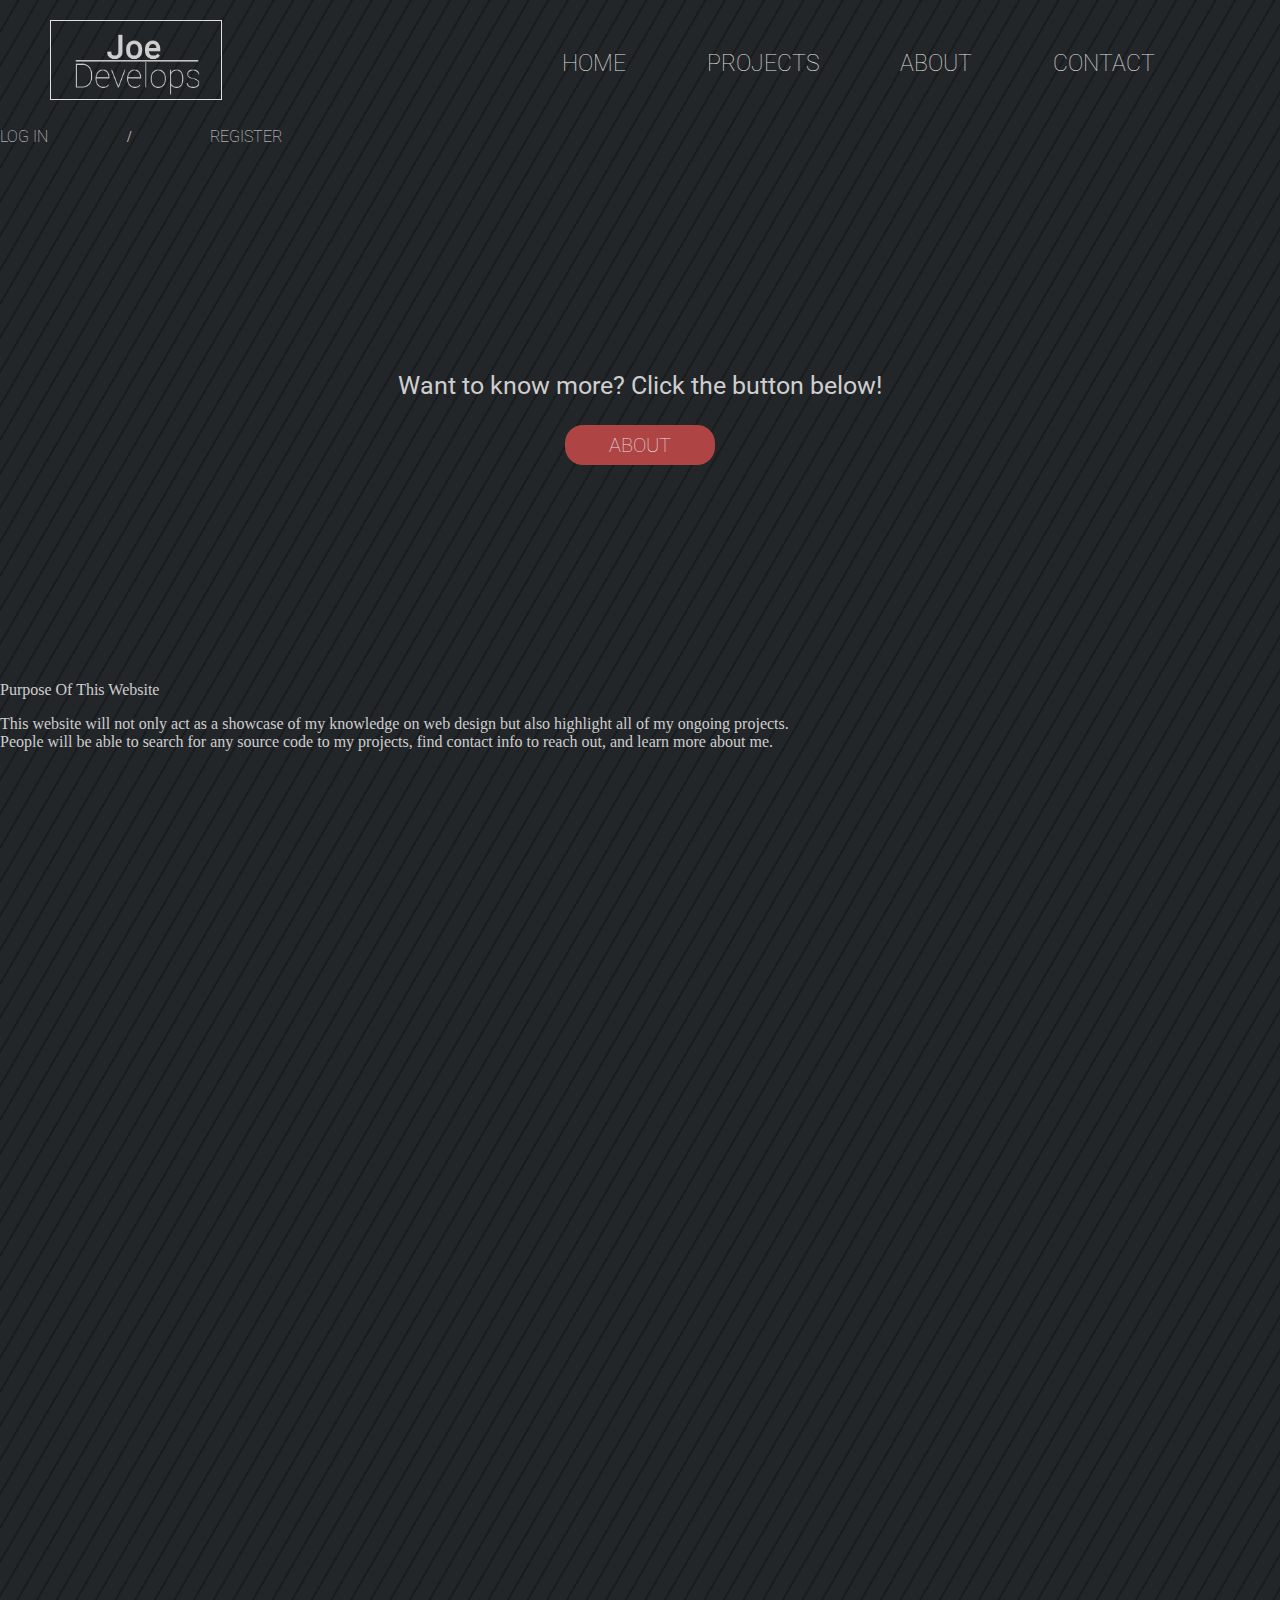
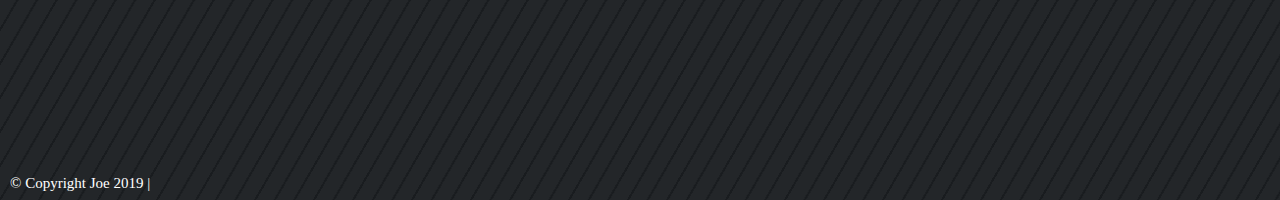
<file: index.html>
<!DOCTYPE html>
<html>
    <!-- Head Code -->
    <head>
        <!-- Tab Name -->
        <title>Joe Develops</title>
        <!-- Link To CSS -->
        <link rel="stylesheet" href="style.css">
    </head>

    <body>
        <header>

            <nav>
                <!-- logo -->
                <!-- links -->
                <ul>
                    <li class="logo"><a href="index.html" class="logo">Logo</a></li>
                    <li><a href="index.html">Home</a></li>
                    <li><a href="pages/projects.html">Projects</a></li>
                    <li><a href="pages/aboutme.html">About</a></li>
                    <li><a href="pages/contact.html">Contact</a></li>
                </ul>
            </nav>

        </header>

        <nav class = "loginSystem">
                <li id = "login"><a href ="pages/login.html">Log In</a></li>
                <li id = "slash">/</li>
                <li id = "register"><a href = "pages/register.html">Register </a></li>
        </nav>
        
        <nav class = "button">
                <p id = "aboutinfo">Want to know more? Click the button below!</p>
                <button class = "mybutton"><a href = "#info"><span>About</span></button></a>
        </nav>

        <nav>
        <p id = "infoHeader">Purpose Of This Website</p>
        <p id = "info">This website will not only act as a showcase of my knowledge on web design but also highlight all of my ongoing projects. 
        <br>People will be able to search for any source code to my projects, find contact info to reach out, and learn more about me.
        </p>
        </nav>

        <!-- Middle Page Name -->
        <nav>
                <footer>
                        © Copyright Joe 2019 |
            
            
                    </footer>
        </nav>

    </body>







</html>
</file>
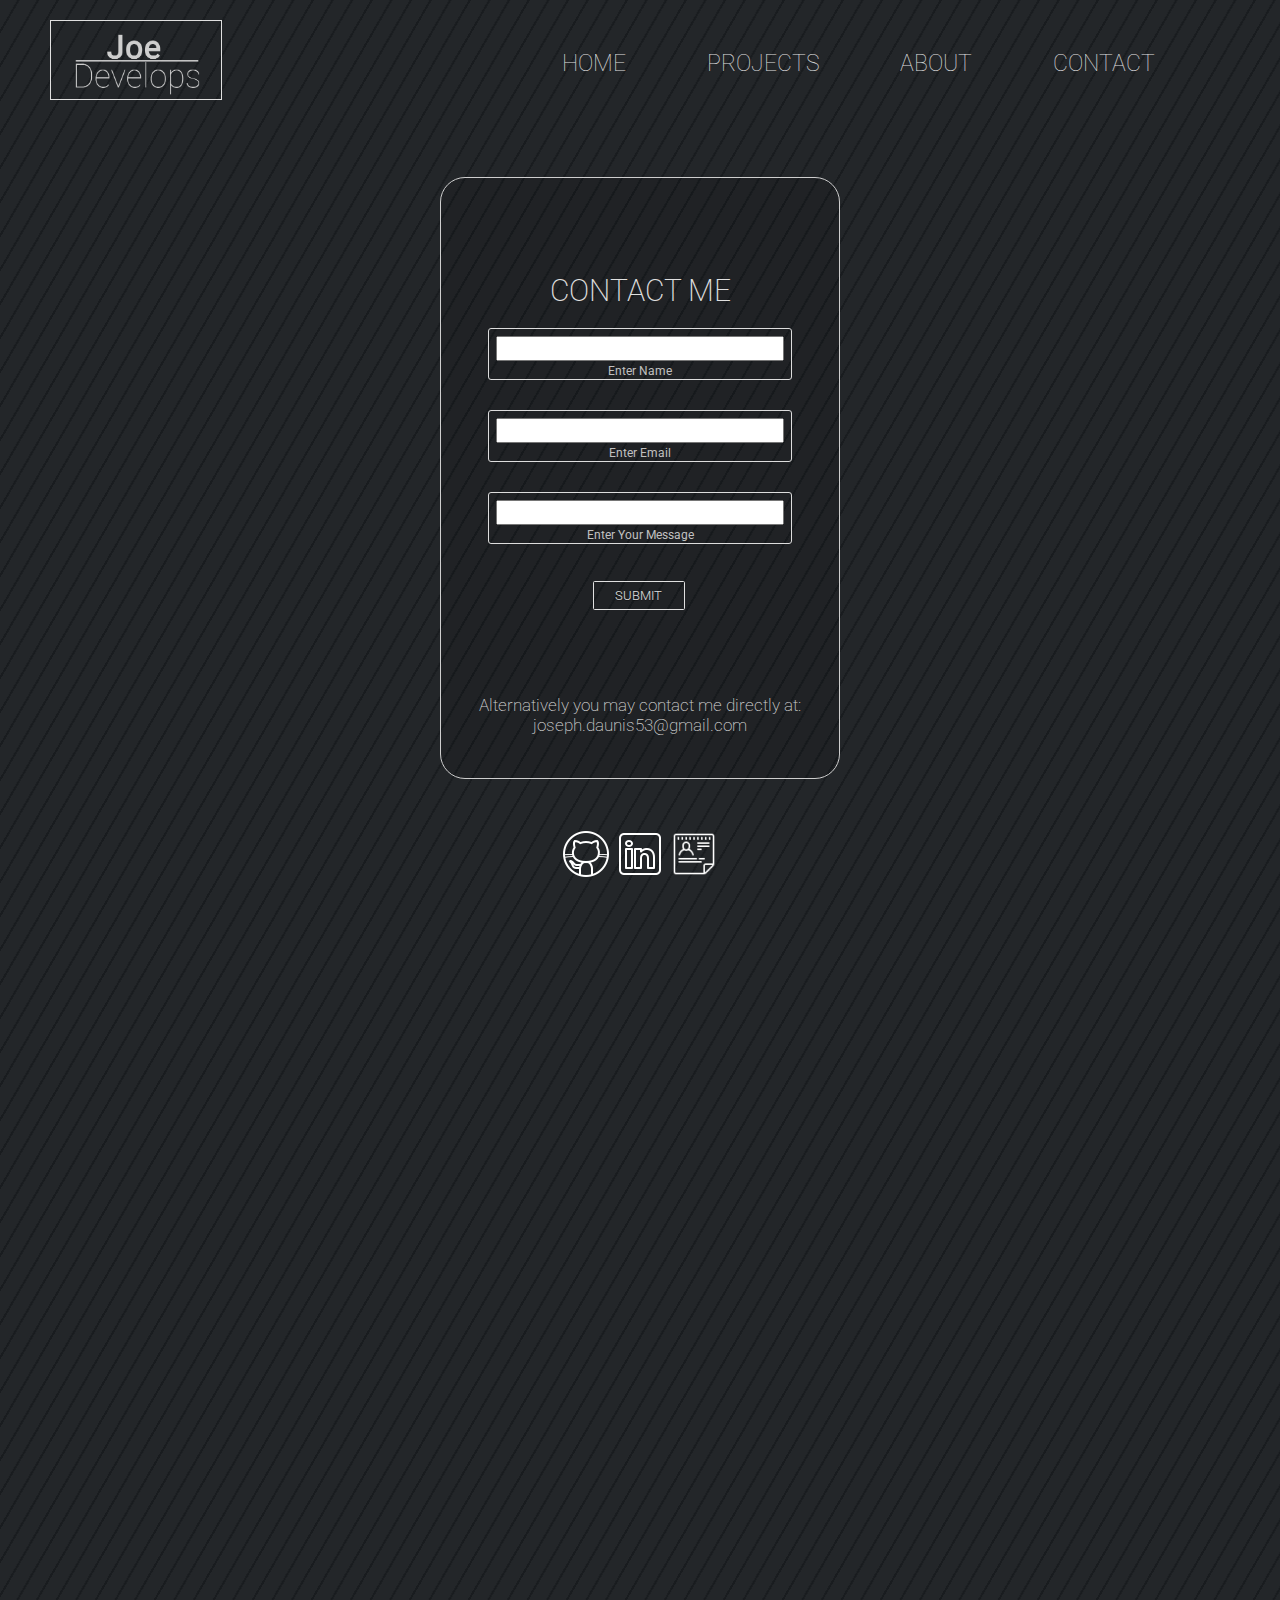
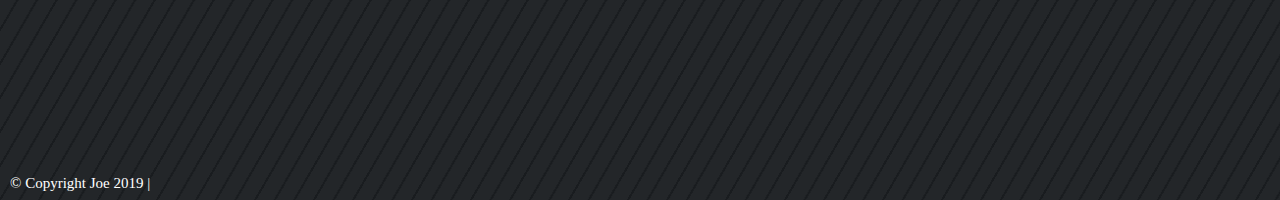
<file: pages/contact.html>
<!DOCTYPE html>
<html>
    <head>
        <title>Contact</title>

        <link rel="stylesheet" href="../style.css">
    </head>

    <body>
        <header>
            <nav>
                <ul>
                    <li class="logo"><a href="../index.html" class="logo">Logo</a></li>
                    <li><a href="../index.html">Home</a></li>
                    <li><a href="projects.html">Projects</a></li>
                    <li><a href="aboutme.html">About</a></li>
                    <li><a href="contact.html">Contact</a></li>
                </ul>
            </nav>
        </header>
        <script src="../contact.js"></script>
        <div class ="form">
            <form id = "contact" action="https://formspree.io/mdqgwkex" method="POST">
                <ul>
                <h3>Contact Me</h3>
                
                <fieldset>
                        <input type="text" id="text" name="name" maxlength="30" required><span>Enter Name</span>
                </fieldset>
                <fieldset>
                        <input type="email" id ="email" name="email" maxlength="65" required><span>Enter Email</span>
                </fieldset>
                <fieldset>
                        <textarea name="message" id="message" onkeyup="adjust_textarea(this)" required></textarea><span>Enter Your Message</span>
                </fieldset>
                <fieldset>
                    <button name="submit" type="submit" id="contact-submit" data-submit="...Sending" value="Register">Submit</button>    
                </fieldset>
                        
                </ul>
            </form>
            <h4>Alternatively you may contact me directly at: joseph.daunis53@gmail.com</h4>
        </div>

        <nav class = "icons">
            <body>
                <a target ="_blank" href="https://github.com/JoeH5/"><img src="../images/favicon-github.png"></a>
                <a target ="_blank" href="https://www.linkedin.com/in/joseph-daunis-9287b2194/"><img src="../images/favicon-linkedin.png"></a>
                <a target ="_blank" href="../images/daunisResume.pdf" download><img src="../images/favicon-resume.png"></a>
            </body>
        </nav>
        
        <nav>
            <footer>© Copyright Joe 2019 | </footer>
        </nav>
    </body>
</html>
</file>
<file: style.css>
@import url('https://fonts.googleapis.com/css?family=Roboto:100,300,500,700,900');


/* Smooth Scrolling */
html {
    scroll-behavior: smooth;
    max-width: 100%;
    overflow-x: hidden;
}

.contact {
    height: 100%;
    overflow: hidden;
}

.contact footer {
    bottom: 0%;
}

/* General Body */
body {
    background-image: linear-gradient(120deg, #232629 44.12%, #191c1f 44.12%, #191c1f 50%, #232629 50%, #232629 94.12%, #191c1f 94.12%, #191c1f 100%);
    background-size: 19.63px 34.00px;
    color: rgb(206, 206, 206);
    padding: 0px;
    margin: 0px;
}

/* Header */
header {
    background-image: linear-gradient(120deg, #232629 44.12%, #191c1f 44.12%, #191c1f 50%, #232629 50%, #232629 94.12%, #191c1f 94.12%, #191c1f 100%); 
    background-size: 19.63px 34.00px;
    position: relative;
    text-align: right;
    font-size: 23px;
    padding: 50px;
}

header .logo a { 
    background-image: url(images/Logov3.png);
    background-size: 170px;
    box-align: center;
    box-sizing: border-box;
    border: 1.6px solid rgb(224, 224, 224);
    border-radius: 0px;

    background-repeat: no-repeat;
    background-position: left;
    padding-left: 170px;
    font-size: 0px;
    display: inline-block;
    height: 80px;
    position: absolute;
    max-width: 160px;
    text-indent: -9999999999px;
    top: 20px;
    left: 50px;

}

div #infoHeader {
    font-family: 'Roboto';
    font-size: 35px;
    padding-top: 400px;
    font-weight: 500;
}

div #info {
    font-family: 'Roboto';
    font-size: 22px;
    border: 2px solid;
    padding: 10px;
    display: inline-flex;
    font-weight: 100;
}

nav ul {
    margin: 0px;
    padding: 0px;
    text-decoration: none;
    list-style-type: none;
    flex-direction: row;
}

nav li {
    display: inline-block;
    margin-right: 75px;
}

nav div {
    width: 100px;
    margin: auto;
}

/* Body Section CSS */
.button {
    text-align: center;
    padding: 200px;
}

body .mybutton {
    font-family: 'Roboto';
    font-weight: 100;
    background-color: rgb(175, 68, 68);
    border: none;
    padding: 0px;
    text-align: center;
    border-radius: 18px;
    text-decoration: none;
    font-size: 20px;
    width: 150px;
    height: 40px;
    transition: all .5s;
    cursor: pointer;

}

.mybutton span {
    cursor: pointer;
    display: inline-block;
    position: relative;
    transition: .5s;
}

.mybutton span:after {
    content: '\21d2';
    position: absolute;
    opacity: 0;
    top: 0;
    right: -20px;
    transition: 0.5s;
}

.mybutton:hover span {
    padding-right: 25px;
}

.mybutton:hover span::after {
    opacity: 1;
    right: 0;
}

#aboutinfo {
    font-family: 'Roboto';
    font-size: 25px;

}

/* Back To Top Button */
div .topButton {
    font-family: 'Roboto';
    font-weight: 100;
    background-color: rgb(175, 68, 68);
    border: none;
    margin: 0 auto;
    border-radius: 18px;
    text-decoration: none;
    font-size: 20px;
    width: 150px;
    height: 40px;
    transition: all .5s;
    cursor: pointer;

}

.topButton span {
    cursor: pointer;
    display: inline-block;
    position: relative;
    transition: .5s;
}

.topButton span:after {
    content: '\21d2';
    position: absolute;
    opacity: 0;
    top: 0;
    right: -20px;
    transition: 0.5s;
}

.topButton:hover span {
    padding-right: 25px;
}

.topButton:hover span::after {
    opacity: 1;
    right: 0;
}

/* Contact Form CSS */

.form {
    max-width:400px;
    margin: 50px auto;
    box-sizing: border-box !important;
    border: .8px solid!important;
    border-color: black;
    background: rgba(0, 0, 0, 0.082);
	border-radius: 25px;
	padding:20px;
	font: 'Roboto';
}

.form h3 {
    display: block;
	text-align: center;
	padding: 0;
	margin: 0px 0px 20px 0px;
	color: #5C5C5C;
	font-size:x-large;
}

.form ul {
    list-style: none;
    padding: 0;
    margin: 0;
}

.form fieldset {
    display: block;
    padding: 7px;
    border: .6px solid #DDDDDD;
    margin-bottom: 30px;
    border-radius: 3px;
}

.form fieldset:last-child {
    border: none;
    margin-bottom: 0px;
    text-align: center;
}

.form fieldset > label {
    display: block;
    float: left;
    margin-top: -19px;
    background: transparent;
    height: 14px;
    padding: 2px 5px 2px 5px;
    color: rgb(224, 224, 224);
    font-weight: 100;
    font-size: 15px;
    overflow: hidden;
    font-family: 'Roboto';
}

.form fieldset > span {
    background: transparent;
    display: block;
    padding: 3px;
    margin: 0 -9px -9px -9px;
    text-align: center;
    color: #c0c0c0;
    font-family: 'Roboto';
    font-size: 12px;
}

.form textarea {
    resize: none;
}

.form input[type="text"], .form input[type="email"], .form textarea, .form select {
    box-sizing: border-box;
    -webkit-box-sizing: border-box;
    -moz-box-sizing: border-box;
    width: 100%;
    display: block;
    outline: none;
    height: 25px;
    line-height: 25px;
    font-size: 16px;
    padding: 0;
    font-family: 'Roboto';
}

.form input[type="text"]:valid, .form input[type="email"]:valid, .form textarea:valid {
    border-color: green;
    border-style: solid;
    border-width: 2px;
}

#contact {
    background: transparent;
    padding: 25px;
    margin: 50px 0;
}

#contact h3 {
    font-family: 'Roboto';
    text-transform: uppercase;
    color: rgb(224, 224, 224);
    display: block;
    font-size: 30px;
    font-weight: 200;
    text-align: center;
}

.form h4 {
    text-align: center;
    font-size: 17px;
    font-family: 'Roboto';
    font-weight: 200;
}

#contact #contact-submit {
    display:inline-block;
    padding:0.46em 1.6em;
    border:0.1em solid rgb(224, 224, 224);
    margin:0 0.2em 0.2em 0;
    border-radius:0.12em;
    box-sizing: border-box;
    text-transform: uppercase;
    text-decoration:none;
    font-family:'Roboto';
    font-weight:300;
    color:rgb(224, 224, 224);
    text-shadow: 0 0.04em 0.04em rgba(0,0,0,0.35);
    background-color:transparent;
    text-align:center;
    transition: all 0.15s;
}

#contact #contact-submit:hover {
    text-shadow: 0 0 2em rgb(175, 68, 68);
    color:rgb(175, 68, 68);
    border-color:rgb(175, 68, 68);

}

nav.icons {
    text-align: center;
    padding-top: 0;
}



/* Header Links */
a:link
{
    font-family: 'Roboto';
    text-transform: uppercase;
    text-rendering: optimizeLegibility;
    font-weight: 100;
    color: rgb(224, 224, 224);
    text-decoration: none;
}

a:visited
{
    font-family: 'Roboto';
    font-weight: 100;
    text-rendering: optimizeLegibility;
    text-decoration: none;
    color: rgb(224, 224, 224);
}

a:hover, a:focus
{
    font-family: 'Roboto';
    text-rendering: optimizeLegibility;
    color: rgb(175, 68, 68);
    opacity: 50%;
}

a:active
{
    text-decoration: none;
    text-rendering: optimizeLegibility;
    color: rgb(224, 224, 224);
}

.mainlogo a {
    color: white;
    align-content: center;
    text-align: center;
    font-size: 100px;
}
.index .icons {
    padding: 70px;
}

/* Projects Page */

nav header.currProjects {
    top: -10px;
    text-transform: uppercase;
    font-family: 'Roboto';
    background: none;
    font-weight: 100;
    font-size: 40px;
    text-align: center;
}

#container {
    width: 63%;
    padding: 25px;
    margin: auto;
}

#container img {
    opacity: .6;
    float: right;
    transform-origin: 50% 50%;
    height: 100%;
    width: 100%;
    border-radius: 5px;
}

#first {
    width: 500px;
    border-radius: 10px;
    background-color: transparent;
    float: left;
    height: 300px;
    border: 4px solid;
    border-color: white;
}

#first #chatbot {
    font-family: 'Roboto';
    font-weight: 100;
    font-size: 50px;
    position: absolute;
    padding-left: 130px;
    padding-top: 60px;
    transition: all 0.15s;
}

#first:hover {
    transition: all .25s;
    border-color: rgb(175, 68, 68);
    color: rgb(175, 68, 68);
}

#first #aCB:hover {
    transition: all .1s;
    color: rgb(175, 68, 68);
}


#second {
    width: 500px;
    border-radius: 10px;
    background-color: rgba(0, 0, 0, 0.178);
    margin-left: 15%;
    float: right;
    height: 300px;
    border: solid;
    
}

#container2 {
    width: 63%;
    padding-top: 400px;
    margin: auto;
}

#third {
    width: 500px;
    border-radius: 10px;
    background-color: rgba(0, 0, 0, 0.178);
    float: left;
    height: 300px;
    border: solid;
    
}

#fourth {
    width: 500px;
    border-radius: 10px;
    background-color: rgba(0, 0, 0, 0.178);
    margin-left: 15%;
    float: right;
    height: 300px;
    border: solid;
    
}




/* RESPONSIVENESS CODE */
@media only screen and (min-width: 2560px)
{
    #container {
        width: 75%;
        padding-top: 50px;
        margin: auto;
        padding-left: 600px;

    }

    #container2 {
        width: 75%;
        padding-top: 300px;
        margin: auto;
        padding-left: 575px;

    }

    #first {
        width: 500px;
        border-radius: 25px;
        background-color: rgba(0, 0, 0, 0.178);
        float: left;
        height: 300px;
        border: solid;

    }

    #second {
        width: 500px;
        border-radius: 25px;
        background-color: rgba(0, 0, 0, 0.178);
        float: left;
        height: 300px;
        border: solid;

    }

    #third {
        width: 500px;
        border-radius: 25px;
        background-color: rgba(0, 0, 0, 0.178);
        float: left;
        height: 300px;
        border: solid;

    }
    
    #fourth {
        width: 500px;
        border-radius: 25px;
        background-color: rgba(0, 0, 0, 0.178);
        float: left;
        height: 300px;
        border: solid;

    }
}

@media only screen and (max-width: 1200px)
{
    #container {
        width: 75%;
        padding-top: 50px;
        margin: auto;


    }

    #container2 {
        width: 75%;
        padding-top: 300px;
        margin: auto;

    }

    #first {
        width: 300px;
        border-radius: 25px;
        background-color: rgba(0, 0, 0, 0.178);
        float: left;
        height: 200px;
        border: solid;

    }

    #second {
        width: 300px;
        border-radius: 25px;
        background-color: rgba(0, 0, 0, 0.178);
        float: left;
        height: 200px;
        border: solid;

    }

    #third {
        width: 300px;
        border-radius: 25px;
        background-color: rgba(0, 0, 0, 0.178);
        float: left;
        height: 200px;
        border: solid;

    }
    
    #fourth {
        width: 300px;
        border-radius: 25px;
        background-color: rgba(0, 0, 0, 0.178);
        float: left;
        height: 200px;
        border: solid;

    }
}


/* Media Queries For Mobile Compatibility */
@media only screen and (max-width: 600px)
{
    header {
        font-size: 15px;
        overflow: auto;
    }
    
    header .logo a { 
        background-size: 100px;
        padding-left: 103px;
        height: 50px;
    
    }

    body .mybutton {
        font-size: 10px;
        width: 50px;
        height: 30px;
    }

    .mybutton span:after {
        content: none;
    }
    
    .mybutton:hover span {
        padding-right: 0;
    }

    .topButton span:after {
        content: none;
    }
    
    .topButton:hover span {
        padding-right: 0;
    }

    #aboutinfo {
        font-family: 'Roboto';
        font-size: 15px;
    
    }

    .topButton {
        font-size: 10px;
        width: 50px;
        height: 30px;
    
    }

    /* div #infoHeader {
        font-size: 20px;
        padding-top: 400px;
    }
     */
    /* div #info {
        font-size: 15px;
        margin: 25px 75px;
    
        padding: 12px 20px;
        border-radius: 4px;
    } */

    footer {
        display: none;
    }

}

@media only screen and (max-width: 500px)
{
    header .logo a {
        background-size: 75px;
        padding-left: 75px;
        height: 50px;
    }
}

@media only screen and (max-height: 800px)
{
    footer {
        font-size: 0;
    }
}


/* Footer */
footer {
    position: absolute;
    font-style: 'Roboto';
    font-weight: 300;
    font-size: 15px;
    bottom: -100%;
    height: 20px;
    color: white;
    width: 100%;
    margin: 0px;
    padding: 5px 10px;
}
</file>
